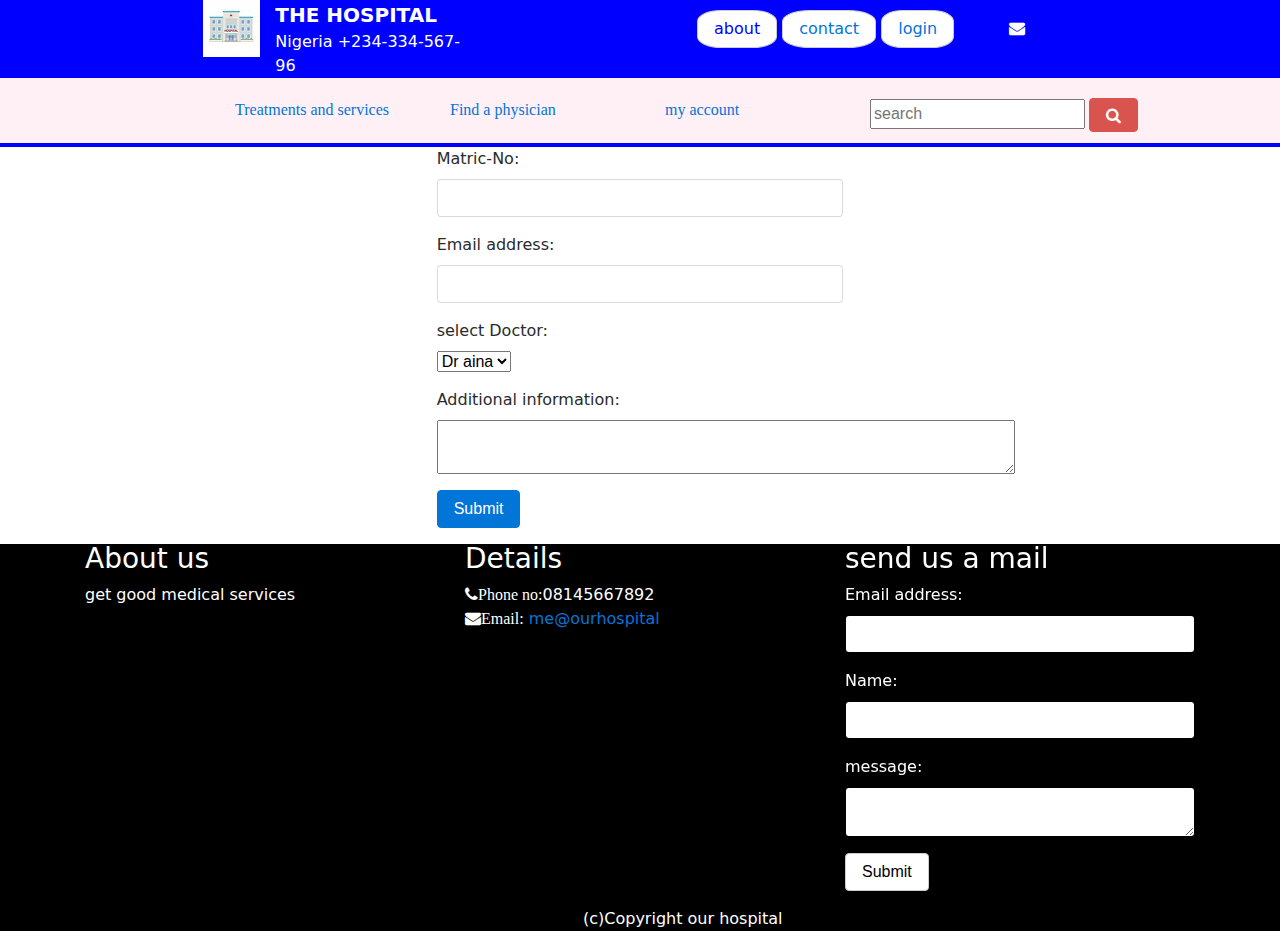
<file: appointment.html>
<html>
        <head>
                <link rel="stylesheet" href="boot/css/bootstrap-grid.css">
                <link rel="stylesheet" href="boot/css/bootstrap-reboot.css">
                <link rel="stylesheet" href="boot/css/bootstrap.css">
                <link rel="stylesheet" href="boot/css/main.css">
                <link rel="stylesheet" href="font-awesome-4.7.0/css/font-awesome.min.css">
            </head>
            <body>
                <!--the navbar-->
                  <div class="the-nav">
                    <div class="row">
                        <div class="col-md-2"></div>
                        <div class="col-md-0.5">
                            <a href="index.html"><img src="boot/img/hosp.jpg" alt=""></a>
                        </div>
                        <div class="col-md-2 ">
                          <span class="hos">THE HOSPITAL</span><br>
                          <span class="white">Nigeria +234-334-567-96</span>
                        </div>
                        <div class="col-md-2"></div>
                        <div class=" butons" >
                          <span class="btn btn-secondary white" style="border-radius: 30%; color:blue;">about</span>
                          <span class="btn btn-secondary white" style="border-radius: 30%; color:blue;"><a href="#contact">contact</a></span>
                          <span class="btn btn-secondary white" style="border-radius: 30%; color:blue;"><a href="login.html">login</a></span>
                          <i class="fa fa-envelope white"></i>
                        </div>   
                                  
                    </div>
                  </div>
                  <!--white navbar-->
                  <div class="row white-nav" style="border-bottom:4px solid blue ;">
                    <div class="col-md-2"></div>
                    <div class="col-md-2">           
                        <li class="dropdown">
                          <a href="javascript:void(0)" class="dropbtn">Treatments and services</a>
                          <div class="dropdown-content">
                            <a href="appointment.html">book appointment</a>
                          </div>               
                    </div>
                    <div class="col-md-2">
                      <li class="dropdown">
                        <a href="javascript:void(0)" class="dropbtn">Find a physician</a>
                        <div class="dropdown-content">
                          <a href="dental.html">dental</a>
                          <a href="optician.html">optician</a>
                          <a href="cardiac.html">cardiac</a>
                          <a href="surgery.html">surgery</a>
                          <a href="primary.html">primary-health</a>
                          <a href="gyneacology.html">surgery</a>
                        </div>
                    </div>
                    <div class="col-md-2"> 
                      <li class="dropdown">
                        <a href="javascript:void(0)" class="dropbtn">my account</a>
                        <div class="dropdown-content">
                          <a href="edit-record.html">Edit medical record</a>
                          <a href="med-history.html">medical history</a>
                        </div>
                    </div>
                    <div class="col-md-4"style="padding-top:10px;">
                      <input type="text" placeholder="search">
                      <span class="fa fa-search btn btn-danger"></span>
                    </div>
                    <div class="col-md-2"></div>
                  </div>
                            <!--form-->
                  <div class="row">
                    <div class="col-md-4"></div>
                    <div class="col-md-4">
                        <form role="form">
                            <div class="form-group">
                                <label>Matric-No:</label>
                                <input type="text" class="form-control" >
                                </div>
                            <div class="form-group">
                              <label for="email">Email address:</label>
                              <input type="email" class="form-control" id="email">
                            </div>
                            <div class="form-group">
                                <label for="">select Doctor:</label><br>
                                <select name="" id="">
                                    <option value="">Dr aina</option>
                                    <option value="">Dr aina</option>
                                    <option value="">Dr aina</option>
                                    <option value="">Dr aina</option>
                                    <option value="">Dr aina</option>
                                </select>
                            </div>
                            <div class="form-group">
                                <label >Additional information:</label>
                                <textarea name="" id="" cols="60" rows="2"></textarea>
                            </div>
                            <button type="submit" class="btn btn-primary">Submit</button>
                          </form>
                    </div>
                  </div>
                  <!--footer-->
            <div class="white">
                    <div class="base">
                      <div class="container bottom-border padding-vert-30">
                          <div class="row">
                              <div class="col-md-4" >
                                  <h3 class="class margin-bottom-10">About us</h3>
                                  <p>get good medical services</p>
                              </div>
                              
                              <div class="col-md-4 margin-bottom-20">
                                  <h3 class="margin-bottom-10">Details</h3>
                                  <p>
                                      <span class="fa fa-phone">Phone no:</span>08145667892
                                      <br>
                                      <span class="fa fa-envelope">Email:</span>
                                      <a href="#">me@ourhospital</a>
                                      <br>
                                      
                                  </p>
                              </div>
                          
                              <div class="col-md-4 margin-bottom-20">
                                  <h3 class="margin-bottom-10">send us a mail</h3>
                                   <form role="form">
        <div class="form-group">
          <label for="email">Email address:</label>
          <input type="email" class="form-control" id="email">
        </div>
        <div class="form-group">
          <label for="pwd">Name:</label>
          <input type="text" class="form-control" >
        </div>
        <div class="form-group">
        <label>message:</label>
          <textarea type="textarea" class="form-control" style="background-color: white; height:50px;" >
              
          </textarea>
        </div>
        <button type="submit" class="btn btn-secondary" style="color: black;">Submit</button>
      </form>
      </div>
      <span style="padding-left: 45%;" >
          (c)Copyright our hospital
      </span>
                  </div>
              <script src="boot/js/bootstrap.js"></script>
          </body>
</html>
</file>
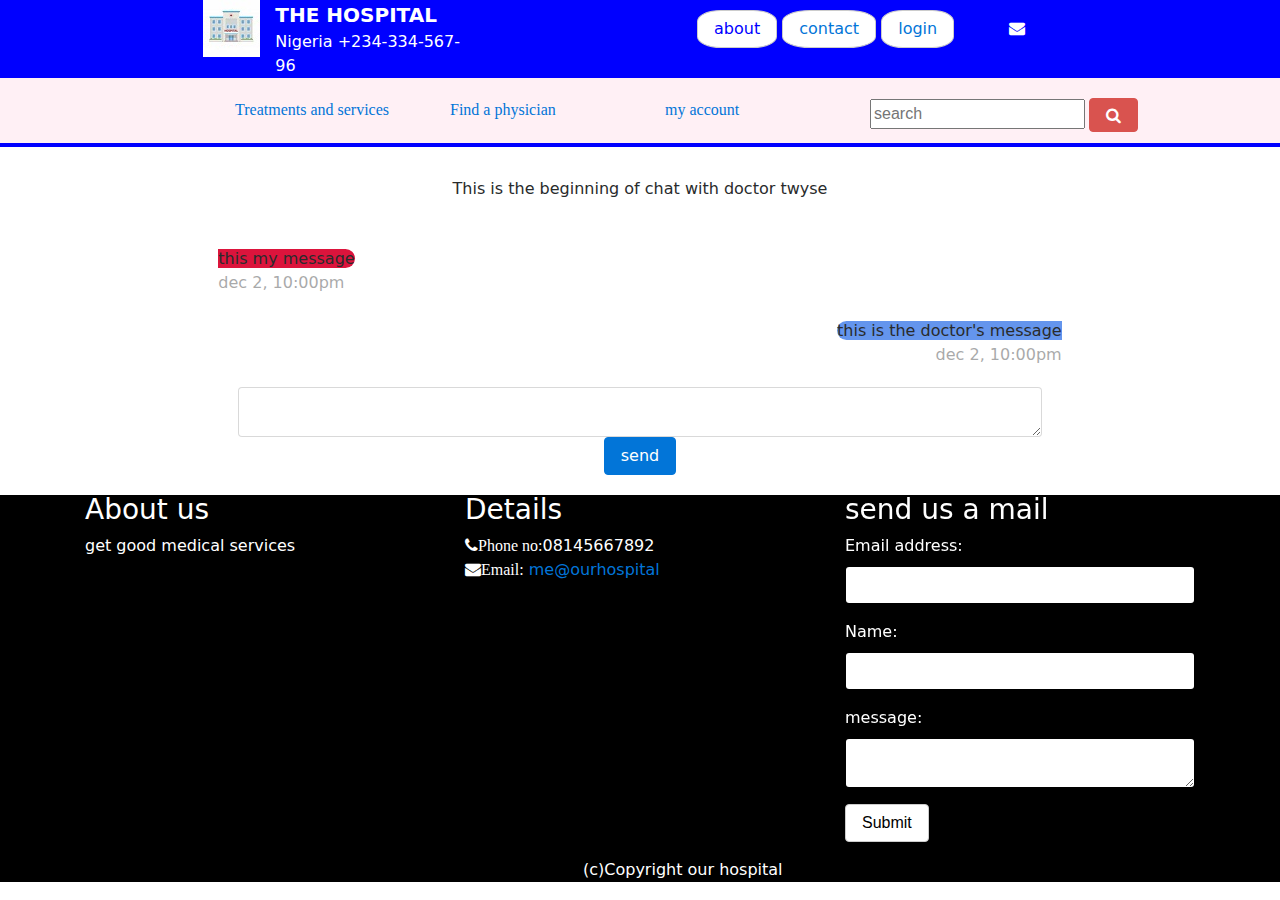
<file: chat.html>
<html>
    <head>
        <link rel="stylesheet" href="boot/css/bootstrap-grid.css">
        <link rel="stylesheet" href="boot/css/bootstrap-reboot.css">
        <link rel="stylesheet" href="boot/css/bootstrap.css">
        <link rel="stylesheet" href="boot/css/main.css">
        <link rel="stylesheet" href="font-awesome-4.7.0/css/font-awesome.min.css">
    </head>
    <body>
        <!--the navbar-->
          <div class="the-nav">
            <div class="row">
                <div class="col-md-2"></div>
                <div class="col-md-0.5">
                    <a href="index.html"><img src="boot/img/hosp.jpg" alt=""></a>
                </div>
                <div class="col-md-2 ">
                  <span class="hos">THE HOSPITAL</span><br>
                  <span class="white">Nigeria +234-334-567-96</span>
                </div>
                <div class="col-md-2"></div>
                <div class=" butons" >
                  <span class="btn btn-secondary white" style="border-radius: 30%; color:blue;">about</span>
                  <span class="btn btn-secondary white" style="border-radius: 30%; color:blue;"><a href="#contact">contact</a></span>
                  <span class="btn btn-secondary white" style="border-radius: 30%; color:blue;"><a href="login.html">login</a></span>
                  <i class="fa fa-envelope white"></i>
                </div>   
                          
            </div>
          </div>
          <!--white navbar-->
          <div class="row white-nav" style="border-bottom:4px solid blue ;">
            <div class="col-md-2"></div>
            <div class="col-md-2">           
                <li class="dropdown">
                  <a href="javascript:void(0)" class="dropbtn">Treatments and services</a>
                  <div class="dropdown-content">
                    <a href="appointment.html">book appointment</a>
                  </div>               
            </div>
            <div class="col-md-2">
              <li class="dropdown">
                <a href="javascript:void(0)" class="dropbtn">Find a physician</a>
                <div class="dropdown-content">
                  <a href="dental.html">dental</a>
                  <a href="optician.html">optician</a>
                  <a href="cardiac.html">cardiac</a>
                  <a href="surgery.html">surgery</a>
                  <a href="primary.html">primary-health</a>
                  <a href="gyneacology.html">surgery</a>
                </div>
            </div>
            <div class="col-md-2"> 
              <li class="dropdown">
                <a href="javascript:void(0)" class="dropbtn">my account</a>
                <div class="dropdown-content">
                  <a href="edit-record.html">Edit medical record</a>
                  <a href="med-history.html">medical history</a>
                </div>
            </div>
            <div class="col-md-4"style="padding-top:10px;">
              <input type="text" placeholder="search">
              <span class="fa fa-search btn btn-danger"></span>
            </div>
            <div class="col-md-2"></div>
          </div>
                  <!--chat box-->
                  <div class="row">
                    <div class="col-md-2"></div>
                    <div class="col-md-8 ">
                        <p class="chat">This is the beginning of chat with doctor twyse</p>
                        <div>
                            <span class="my-message">this my message</span><br>
                            <span style="opacity:0.4;">dec 2, 10:00pm</span>
                        </div> <br>
                        <div style="text-align: right;">
                            <span class="doctor-message">this is the doctor's message</span><br>
                            <span style="opacity:0.4;">dec 2, 10:00pm</span>
                        </div>
                        <center style="display:inline;">
                            <div class="text-area">
                                    <textarea type="textarea" class="form-control" style="background-color: white; height:50px;" ></textarea>
                                <span class="btn btn-primary">send</span>
                            </div>
                        </center>
                    </div>
                    
                  </div>
                  <!--footer-->
            <div class="white">
                    <div class="base">
                      <div class="container bottom-border padding-vert-30">
                          <div class="row">
                              <div class="col-md-4" >
                                  <h3 class="class margin-bottom-10">About us</h3>
                                  <p>get good medical services</p>
                              </div>
                              
                              <div class="col-md-4 margin-bottom-20">
                                  <h3 class="margin-bottom-10">Details</h3>
                                  <p>
                                      <span class="fa fa-phone">Phone no:</span>08145667892
                                      <br>
                                      <span class="fa fa-envelope">Email:</span>
                                      <a href="#">me@ourhospital</a>
                                      <br>  
                                  </p>
                              </div>
                          
                              <div class="col-md-4 margin-bottom-20">
                                  <h3 class="margin-bottom-10">send us a mail</h3>
                                   <form role="form">
        <div class="form-group">
          <label for="email">Email address:</label>
          <input type="email" class="form-control" id="email">
        </div>
        <div class="form-group">
          <label for="pwd">Name:</label>
          <input type="text" class="form-control" >
        </div>
        <div class="form-group">
        <label>message:</label>
          <textarea type="textarea" class="form-control" style="background-color: white; height:50px;" >
              
          </textarea>
        </div>
        <button type="submit" class="btn btn-secondary" style="color: black;">Submit</button>
      </form>
      </div>
      <span style="padding-left: 45%;" >
          (c)Copyright our hospital
      </span>
                  </div>
              <script src="boot/js/bootstrap.js"></script>
          </body>
</html>
</file>
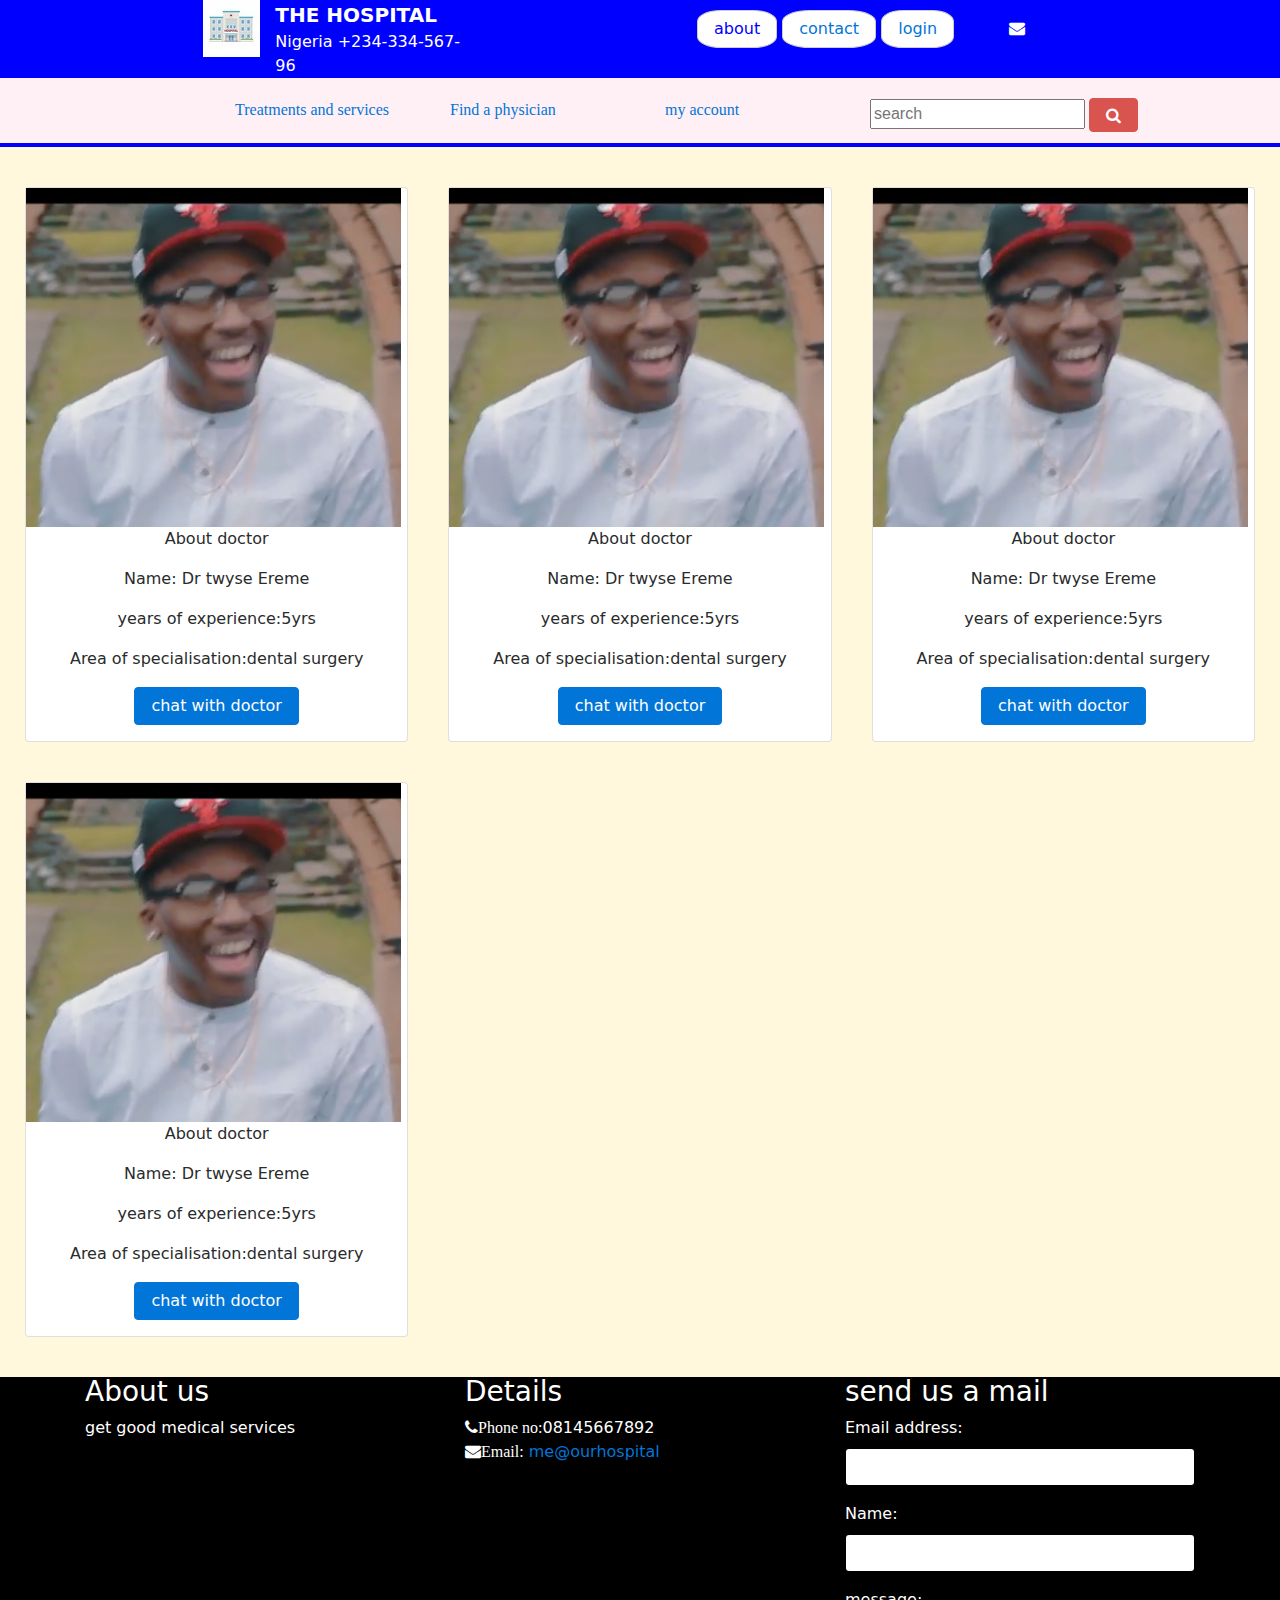
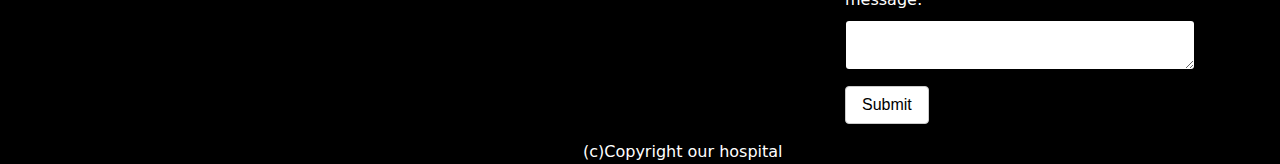
<file: dental.html>
<html>
        <head>
                <link rel="stylesheet" href="boot/css/bootstrap-grid.css">
                <link rel="stylesheet" href="boot/css/bootstrap-reboot.css">
                <link rel="stylesheet" href="boot/css/bootstrap.css">
                <link rel="stylesheet" href="boot/css/main.css">
                <link rel="stylesheet" href="font-awesome-4.7.0/css/font-awesome.min.css">
            </head>
            <body>
                <!--the navbar-->
                  <div class="the-nav">
                    <div class="row">
                        <div class="col-md-2"></div>
                        <div class="col-md-0.5">
                            <a href="index.html"><img src="boot/img/hosp.jpg" alt=""></a>
                        </div>
                        <div class="col-md-2 ">
                          <span class="hos">THE HOSPITAL</span><br>
                          <span class="white">Nigeria +234-334-567-96</span>
                        </div>
                        <div class="col-md-2"></div>
                        <div class=" butons" >
                          <span class="btn btn-secondary white" style="border-radius: 30%; color:blue;">about</span>
                          <span class="btn btn-secondary white" style="border-radius: 30%; color:blue;"><a href="#contact">contact</a></span>
                          <span class="btn btn-secondary white" style="border-radius: 30%; color:blue;"><a href="login.html">login</a></span>
                          <i class="fa fa-envelope white"></i>
                        </div>   
                                  
                    </div>
                  </div>
                  <!--white navbar-->
                  <div class="row white-nav" style="border-bottom:4px solid blue ;">
                    <div class="col-md-2"></div>
                    <div class="col-md-2">           
                        <li class="dropdown">
                          <a href="javascript:void(0)" class="dropbtn">Treatments and services</a>
                          <div class="dropdown-content">
                            <a href="appointment.html">book appointment</a>
                          </div>               
                    </div>
                    <div class="col-md-2">
                      <li class="dropdown">
                        <a href="javascript:void(0)" class="dropbtn">Find a physician</a>
                        <div class="dropdown-content">
                          <a href="dental.html">dental</a>
                          <a href="optician.html">optician</a>
                          <a href="cardiac.html">cardiac</a>
                          <a href="surgery.html">surgery</a>
                          <a href="primary.html">primary-health</a>
                          <a href="gyneacology.html">surgery</a>
                        </div>
                    </div>
                    <div class="col-md-2"> 
                      <li class="dropdown">
                        <a href="javascript:void(0)" class="dropbtn">my account</a>
                        <div class="dropdown-content">
                          <a href="edit-record.html">Edit medical record</a>
                          <a href="#">medical history</a>
                        </div>
                    </div>
                    <div class="col-md-4"style="padding-top:10px;">
                      <input type="text" placeholder="search">
                      <span class="fa fa-search btn btn-danger"></span>
                    </div>
                    <div class="col-md-2"></div>
                  </div>      <!--doctors and their contacts-->
          <div class="row dental">
            <div class="col-md-4 dent-card">
                <div class="card">
                    <div class="card-body">
                        <img src="boot/img/twyse.PNG" alt="" class="dent-img">
                        <center>
                            <p>About doctor</p>
                            <p>Name: Dr twyse Ereme</p>
                            <p>years of experience:5yrs</p>
                            <p>Area of specialisation:dental surgery</p>
                            <p><a href="chat.html"><span class="btn btn-primary">chat with doctor</span></a> </p>
                        </center>
                    </div>
                </div>
            </div>
            <div class="col-md-4 dent-card">
                    <div class="card">
                        <div class="card-body">
                            <img src="boot/img/twyse.PNG" alt="" class="dent-img">
                            <center>
                                <p>About doctor</p>
                                <p>Name: Dr twyse Ereme</p>
                                <p>years of experience:5yrs</p>
                                <p>Area of specialisation:dental surgery</p>
                                <p><a href="chat.html"><span class="btn btn-primary">chat with doctor</span></a> </p>
                            </center>
                        </div>
                    </div>
            </div>
                <div class="col-md-4 dent-card">
                        <div class="card">
                            <div class="card-body">
                                <img src="boot/img/twyse.PNG" alt="" class="dent-img">
                                <center>
                                    <p>About doctor</p>
                                    <p>Name: Dr twyse Ereme</p>
                                    <p>years of experience:5yrs</p>
                                    <p>Area of specialisation:dental surgery</p>
                                    <p><a href="chat.html"><span class="btn btn-primary">chat with doctor</span></a> </p>
                                </center>
                            </div>
                        </div>
                </div>
                <div class="col-md-4 dent-card">
                        <div class="card">
                            <div class="card-body">
                                <img src="boot/img/twyse.PNG" alt="" class="dent-img">
                                <center>
                                    <p>About doctor</p>
                                    <p>Name: Dr twyse Ereme</p>
                                    <p>years of experience:5yrs</p>
                                    <p>Area of specialisation:dental surgery</p>
                                    <p><a href="chat.html"><span class="btn btn-primary">chat with doctor</span></a> </p>
                                </center>
                            </div>
                        </div>
                </div>
                
                
          </div>

          <!--footer-->
          <div class="white">
            <div class="base">
              <div class="container bottom-border padding-vert-30">
                  <div class="row">
                      <div class="col-md-4" >
                          <h3 class="class margin-bottom-10">About us</h3>
                          <p>get good medical services</p>
                      </div>
                      
                      <div class="col-md-4 margin-bottom-20">
                          <h3 class="margin-bottom-10">Details</h3>
                          <p>
                              <span class="fa fa-phone">Phone no:</span>08145667892
                              <br>
                              <span class="fa fa-envelope">Email:</span>
                              <a href="#">me@ourhospital</a>
                              <br>
                              
                          </p>
                      </div>
                  
                      <div class="col-md-4 margin-bottom-20">
                        <h3 class="margin-bottom-10">send us a mail</h3>
                        <form role="form">
                         <div class="form-group">
                             <label for="email">Email address:</label>
                             <input type="email" class="form-control" id="email">
                         </div>
                         <div class="form-group">
                             <label for="pwd">Name:</label>
                             <input type="text" class="form-control" >
                         </div>
                         <div class="form-group">
                             <label>message:</label>
                             <textarea type="textarea" class="form-control" style="background-color: white; height:50px;" ></textarea>
                         </div>
                         <button type="submit" class="btn btn-secondary" style="color: black;">Submit</button>
                        </form>
                      </div>
<span style="padding-left: 45%;" >
  (c)Copyright our hospital
</span>
          </div>
      <script src="boot/js/bootstrap.js"></script>
  </body>
</html>
</file>
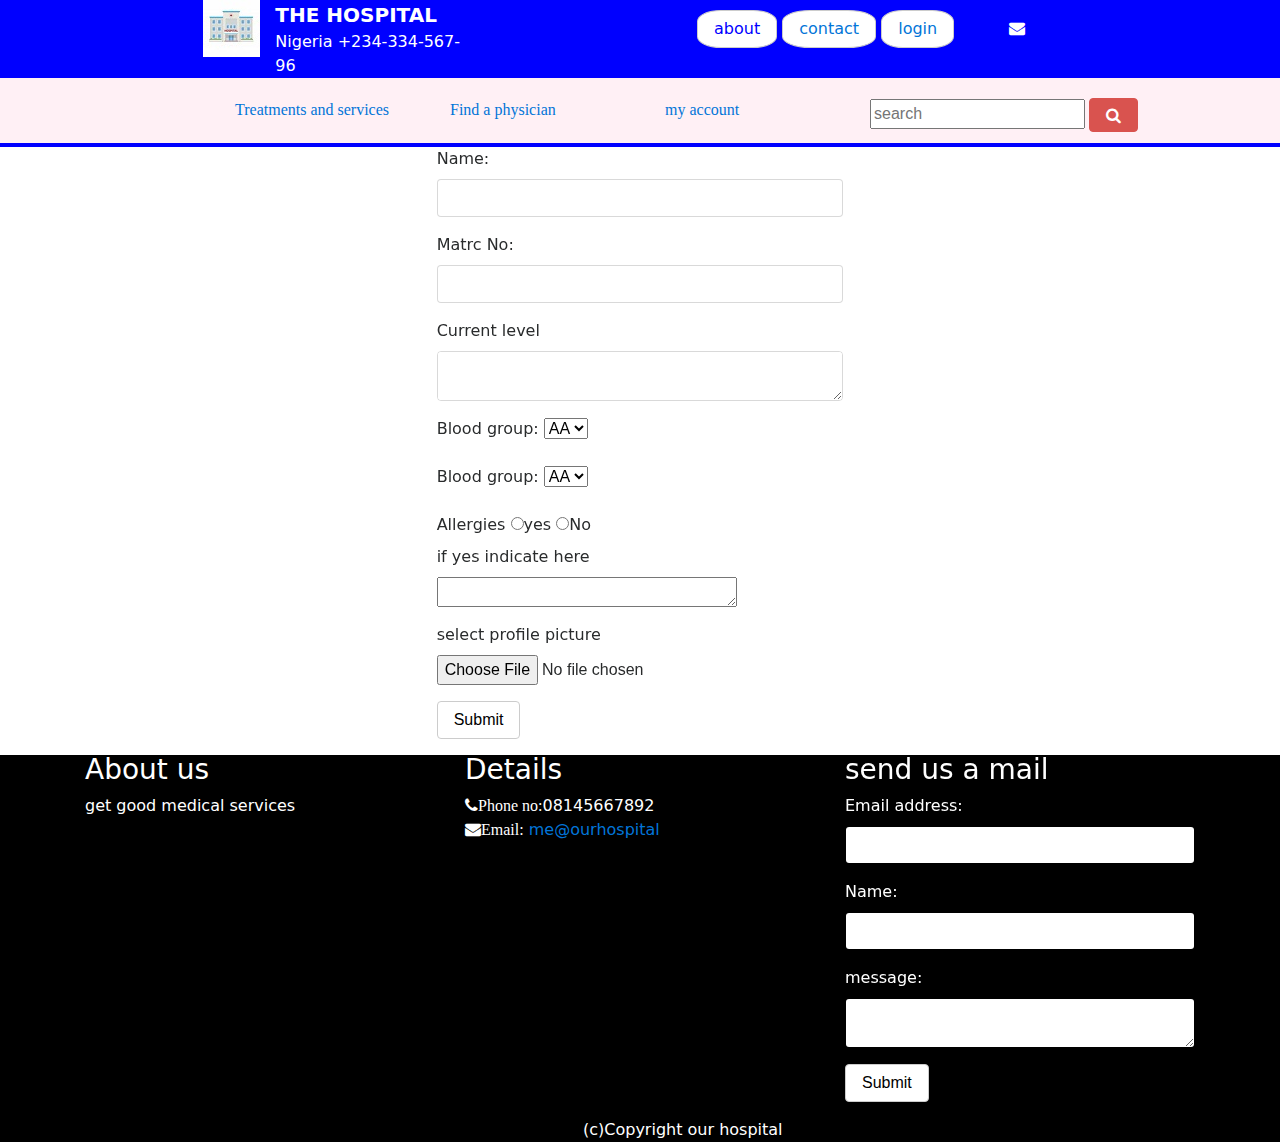
<file: edit-record.html>
<html>
    <head>
        <link rel="stylesheet" href="boot/css/bootstrap-grid.css">
        <link rel="stylesheet" href="boot/css/bootstrap-reboot.css">
        <link rel="stylesheet" href="boot/css/bootstrap.css">
        <link rel="stylesheet" href="boot/css/main.css">
        <link rel="stylesheet" href="font-awesome-4.7.0/css/font-awesome.min.css">
    </head>
    <body>
        <!--the navbar-->
          <div class="the-nav">
            <div class="row">
                <div class="col-md-2"></div>
                <div class="col-md-0.5">
                    <a href="index.html"><img src="boot/img/hosp.jpg" alt=""></a>
                </div>
                <div class="col-md-2 ">
                  <span class="hos">THE HOSPITAL</span><br>
                  <span class="white">Nigeria +234-334-567-96</span>
                </div>
                <div class="col-md-2"></div>
                <div class=" butons" >
                  <span class="btn btn-secondary white" style="border-radius: 30%; color:blue;">about</span>
                  <span class="btn btn-secondary white" style="border-radius: 30%; color:blue;"><a href="#contact">contact</a></span>
                  <span class="btn btn-secondary white" style="border-radius: 30%; color:blue;"><a href="login.html">login</a></span>
                  <i class="fa fa-envelope white"></i>
                </div>   
                          
            </div>
          </div>
          <!--white navbar-->
          <div class="row white-nav" style="border-bottom:4px solid blue ;">
            <div class="col-md-2"></div>
            <div class="col-md-2">           
                <li class="dropdown">
                  <a href="javascript:void(0)" class="dropbtn">Treatments and services</a>
                  <div class="dropdown-content">
                    <a href="appointment.html">book appointment</a>
                  </div>               
            </div>
            <div class="col-md-2">
              <li class="dropdown">
                <a href="javascript:void(0)" class="dropbtn">Find a physician</a>
                <div class="dropdown-content">
                  <a href="dental.html">dental</a>
                  <a href="optician.html">optician</a>
                  <a href="cardiac.html">cardiac</a>
                  <a href="surgery.html">surgery</a>
                  <a href="primary.html">primary-health</a>
                  <a href="gyneacology.html">surgery</a>
                </div>
            </div>
            <div class="col-md-2"> 
              <li class="dropdown">
                <a href="javascript:void(0)" class="dropbtn">my account</a>
                <div class="dropdown-content">
                  <a href="edit-record.html">Edit medical record</a>
                  <a href="med-history.html">medical history</a>
                </div>
            </div>
            <div class="col-md-4"style="padding-top:10px;">
              <input type="text" placeholder="search">
              <span class="fa fa-search btn btn-danger"></span>
            </div>
            <div class="col-md-2"></div>
          </div>
                  <!--edit medical record form-->
                  <div class="row">
                    <div class="col-md-4"></div>
                    <div class="col-md-4">
                        <div>
                            <form action="">
                                <div class="form-group">
                                    <label for="email">Name:</label>
                                    <input type="email" class="form-control" id="email">
                                  </div>
                                  <div class="form-group">
                                    <label for="pwd">Matrc No:</label>
                                    <input type="text" class="form-control" >
                                  </div>
                                  <div class="form-group">
                                  <label>Current level</label>
                                    <textarea type="textarea" class="form-control" style="background-color: white; height:50px;" >
                                        
                                    </textarea>
                                  </div>
                                  <div class="form-group">
                                      <label for="">Blood group:</label>
                                      <select name="" id="">
                                        <option value="">AA</option>
                                        <option value="">AA</option>
                                        <option value="">AA</option>
                                        <option value="">AA</option>
                                      </select>
                                    </div>
                                  <div class="form-group">
                                    <label for="">Blood group:</label>
                                    <select name="" id="">
                                      <option value="">AA</option>
                                      <option value="">AA</option>
                                      <option value="">AA</option>
                                      <option value="">AA</option>
                                    </select>
                                  </div>
                                  <div class="form-group">
                                    <label for="">Allergies</label>
                                    <input type="radio" name="allergy" >yes 
                                    <input type="radio" name="allergy">No <br> 
                                    <label for="">if yes indicate here</label>
                                    <textarea name="" id="" cols="30" rows="1"></textarea>
                                  </div>
                                  <div class="form-group">
                                      <label for="">select profile picture</label>
                                      <input type="file">
                                    </div>
                                  <button type="submit" class="btn btn-secondary" style="color: black;">Submit</button>
                                </form>
                                </div>
                            </form>
                        </div>
                    </div>
                  </div>
                  <!--footer-->
            <div class="white">
                    <div class="base">
                      <div class="container bottom-border padding-vert-30">
                          <div class="row">
                              <div class="col-md-4" >
                                  <h3 class="class margin-bottom-10">About us</h3>
                                  <p>get good medical services</p>
                              </div>
                              
                              <div class="col-md-4 margin-bottom-20">
                                  <h3 class="margin-bottom-10">Details</h3>
                                  <p>
                                      <span class="fa fa-phone">Phone no:</span>08145667892
                                      <br>
                                      <span class="fa fa-envelope">Email:</span>
                                      <a href="#">me@ourhospital</a>
                                      <br>
                                      
                                  </p>
                              </div>
                          
                                <div class="col-md-4 margin-bottom-20">
                                  <h3 class="margin-bottom-10">send us a mail</h3>
                                   <form role="form">
        <div class="form-group">
          <label for="email">Email address:</label>
          <input type="email" class="form-control" id="email">
        </div>
        <div class="form-group">
          <label for="pwd">Name:</label>
          <input type="text" class="form-control" >
        </div>
        <div class="form-group">
        <label>message:</label>
          <textarea type="textarea" class="form-control" style="background-color: white; height:50px;" >
              
          </textarea>
        </div>
        <button type="submit" class="btn btn-secondary" style="color: black;">Submit</button>
      </form>
      </div>
      <span style="padding-left: 45%;" >
          (c)Copyright our hospital
      </span>
                  </div>
              <script src="boot/js/bootstrap.js"></script>
          </body>
</html>
</file>
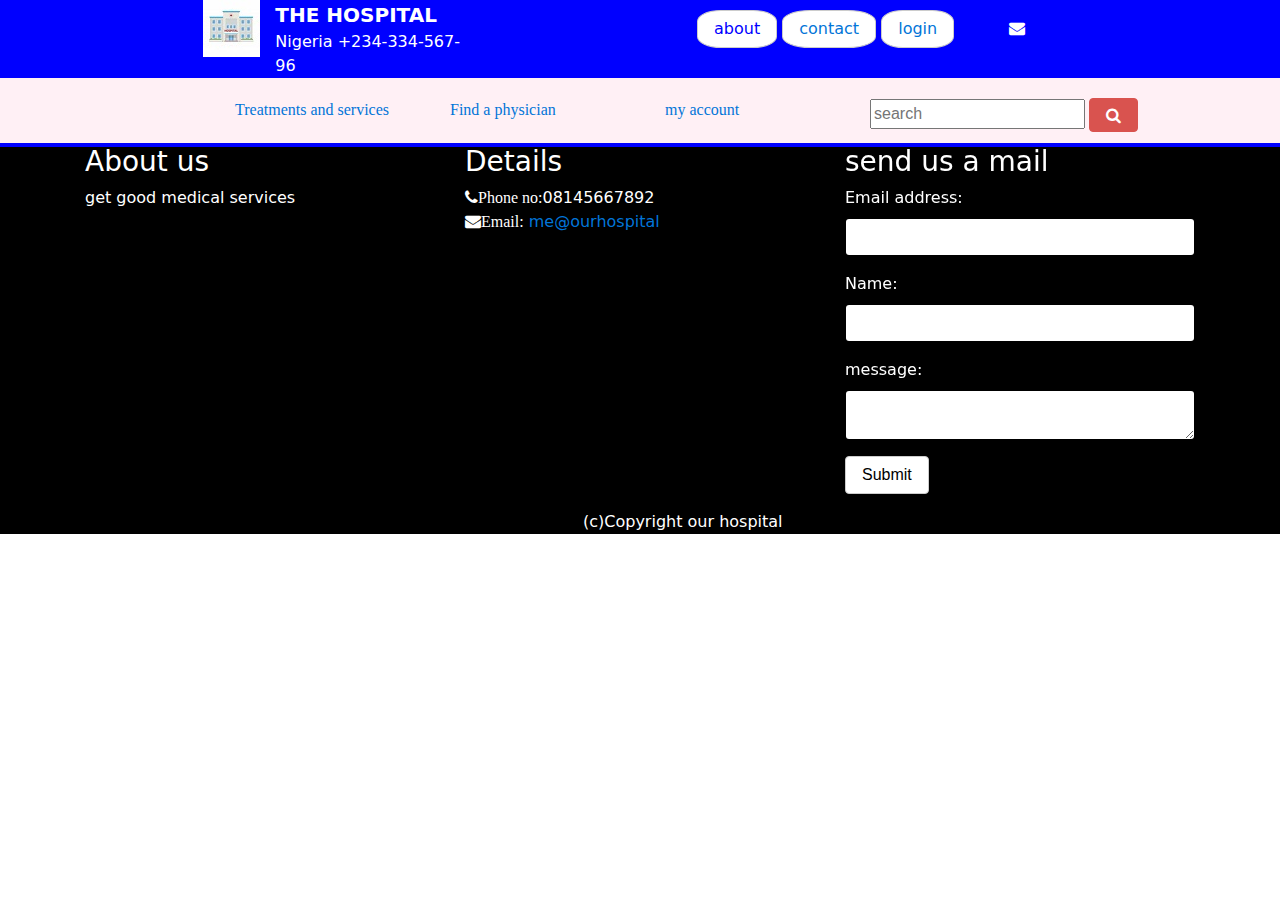
<file: empty.html>
<html>
        <head>
                <link rel="stylesheet" href="boot/css/bootstrap-grid.css">
                <link rel="stylesheet" href="boot/css/bootstrap-reboot.css">
                <link rel="stylesheet" href="boot/css/bootstrap.css">
                <link rel="stylesheet" href="boot/css/main.css">
                <link rel="stylesheet" href="font-awesome-4.7.0/css/font-awesome.min.css">
            </head>
            <body>
                <!--the navbar-->
                  <div class="the-nav">
                    <div class="row">
                        <div class="col-md-2"></div>
                        <div class="col-md-0.5">
                            <a href="index.html"><img src="boot/img/hosp.jpg" alt=""></a>
                        </div>
                        <div class="col-md-2 ">
                          <span class="hos">THE HOSPITAL</span><br>
                          <span class="white">Nigeria +234-334-567-96</span>
                        </div>
                        <div class="col-md-2"></div>
                        <div class=" butons" >
                          <span class="btn btn-secondary white" style="border-radius: 30%; color:blue;">about</span>
                          <span class="btn btn-secondary white" style="border-radius: 30%; color:blue;"><a href="#contact">contact</a></span>
                          <span class="btn btn-secondary white" style="border-radius: 30%; color:blue;"><a href="login.html">login</a></span>
                          <i class="fa fa-envelope white"></i>
                        </div>   
                                  
                    </div>
                  </div>
                  <!--white navbar-->
                  <div class="row white-nav" style="border-bottom:4px solid blue ;">
                    <div class="col-md-2"></div>
                    <div class="col-md-2">           
                        <li class="dropdown">
                          <a href="javascript:void(0)" class="dropbtn">Treatments and services</a>
                          <div class="dropdown-content">
                            <a href="appointment.html">book appointment</a>
                          </div>               
                    </div>
                    <div class="col-md-2">
                      <li class="dropdown">
                        <a href="javascript:void(0)" class="dropbtn">Find a physician</a>
                        <div class="dropdown-content">
                          <a href="dental.html">dental</a>
                          <a href="optician.html">optician</a>
                          <a href="cardiac.html">cardiac</a>
                          <a href="surgery.html">surgery</a>
                          <a href="primary.html">primary-health</a>
                          <a href="gyneacology.html">surgery</a>
                        </div>
                    </div>
                    <div class="col-md-2"> 
                      <li class="dropdown">
                        <a href="javascript:void(0)" class="dropbtn">my account</a>
                        <div class="dropdown-content">
                          <a href="edit-record.html">Edit medical record</a>
                          <a href="#">medical history</a>
                        </div>
                    </div>
                    <div class="col-md-4"style="padding-top:10px;">
                      <input type="text" placeholder="search">
                      <span class="fa fa-search btn btn-danger"></span>
                    </div>
                    <div class="col-md-2"></div>
                  </div>
                  
                            <!--footer-->
            <div class="white">
                    <div class="base">
                      <div class="container bottom-border padding-vert-30">
                          <div class="row">
                              <div class="col-md-4" >
                                  <h3 class="class margin-bottom-10">About us</h3>
                                  <p>get good medical services</p>
                              </div>
                              
                              <div class="col-md-4 margin-bottom-20">
                                  <h3 class="margin-bottom-10">Details</h3>
                                  <p>
                                      <span class="fa fa-phone">Phone no:</span>08145667892
                                      <br>
                                      <span class="fa fa-envelope">Email:</span>
                                      <a href="#">me@ourhospital</a>
                                      <br>
                                      
                                  </p>
                              </div>
                          
                              <div class="col-md-4 margin-bottom-20">
                                  <h3 class="margin-bottom-10">send us a mail</h3>
                                   <form role="form">
        <div class="form-group">
          <label for="email">Email address:</label>
          <input type="email" class="form-control" id="email">
        </div>
        <div class="form-group">
          <label for="pwd">Name:</label>
          <input type="text" class="form-control" >
        </div>
        <div class="form-group">
        <label>message:</label>
          <textarea type="textarea" class="form-control" style="background-color: white; height:50px;" >
              
          </textarea>
        </div>
        <button type="submit" class="btn btn-secondary" style="color: black;">Submit</button>
      </form>
      </div>
      <span style="padding-left: 45%;" >
          (c)Copyright our hospital
      </span>
                  </div>
              <script src="boot/js/bootstrap.js"></script>
          </body>
</html>
</file>
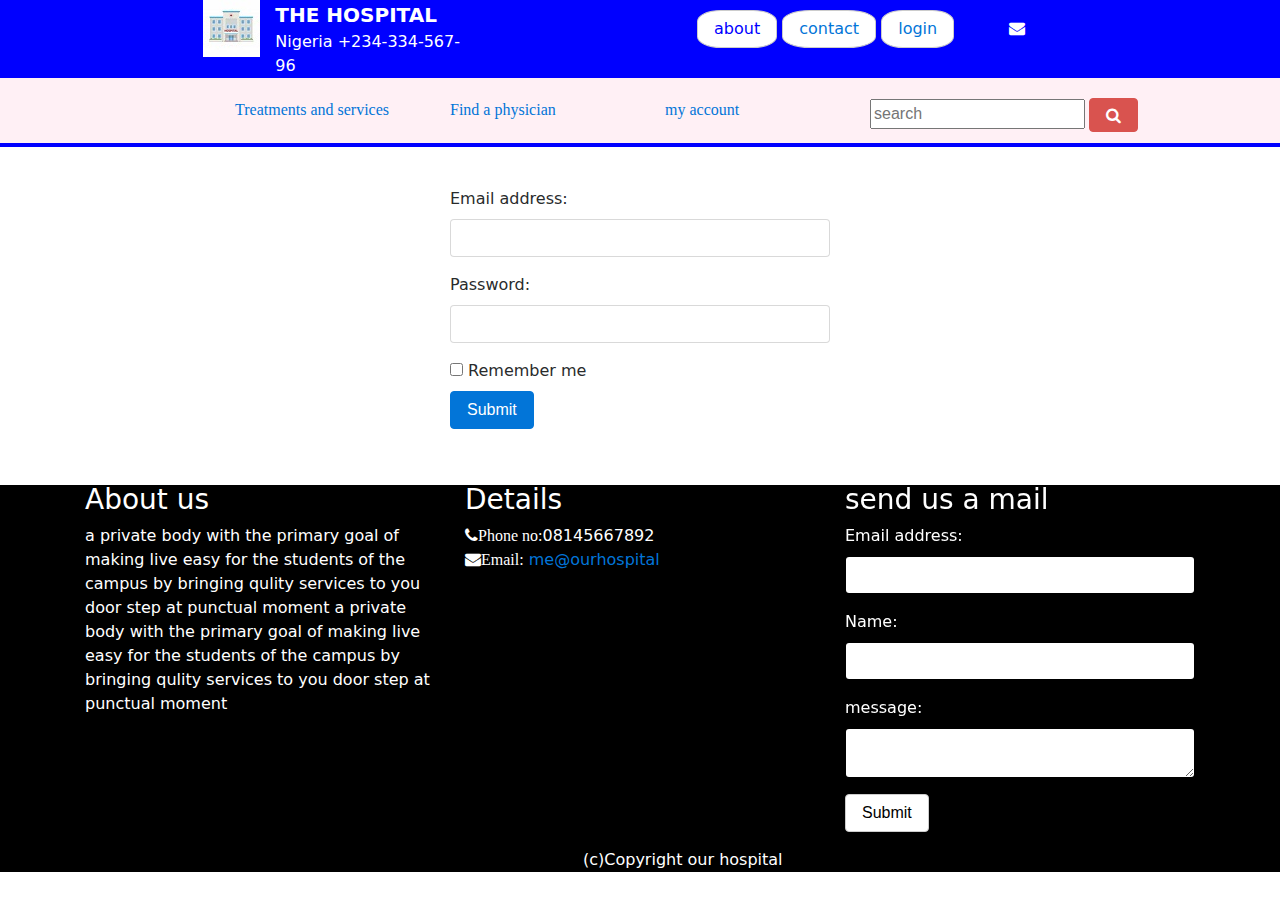
<file: login.html>
<html>
    <head>
        <link rel="stylesheet" href="boot/css/bootstrap-grid.css">
        <link rel="stylesheet" href="boot/css/bootstrap-reboot.css">
        <link rel="stylesheet" href="boot/css/bootstrap.css">
        <link rel="stylesheet" href="boot/css/main.css">
        <link rel="stylesheet" href="font-awesome-4.7.0/css/font-awesome.min.css">
    </head>
    <body>
        <!--the navbar-->
          <div class="the-nav">
            <div class="row">
                <div class="col-md-2"></div>
                <div class="col-md-0.5">
                    <a href="index.html"><img src="boot/img/hosp.jpg" alt=""></a>
                </div>
                <div class="col-md-2 ">
                  <span class="hos">THE HOSPITAL</span><br>
                  <span class="white">Nigeria +234-334-567-96</span>
                </div>
                <div class="col-md-2"></div>
                <div class=" butons" >
                  <span class="btn btn-secondary white" style="border-radius: 30%; color:blue;">about</span>
                  <span class="btn btn-secondary white" style="border-radius: 30%; color:blue;"><a href="#contact">contact</a></span>
                  <span class="btn btn-secondary white" style="border-radius: 30%; color:blue;"><a href="login.html">login</a></span>
                  <i class="fa fa-envelope white"></i>
                </div>   
                          
            </div>
          </div>
          <!--white navbar-->
          <div class="row white-nav" style="border-bottom:4px solid blue ;">
            <div class="col-md-2"></div>
            <div class="col-md-2">           
                <li class="dropdown">
                  <a href="javascript:void(0)" class="dropbtn">Treatments and services</a>
                  <div class="dropdown-content">
                    <a href="appointment.html">book appointment</a>
                  </div>               
            </div>
            <div class="col-md-2">
              <li class="dropdown">
                <a href="javascript:void(0)" class="dropbtn">Find a physician</a>
                <div class="dropdown-content">
                  <a href="dental.html">dental</a>
                  <a href="optician.html">optician</a>
                  <a href="cardiac.html">cardiac</a>
                  <a href="surgery.html">surgery</a>
                  <a href="primary.html">primary-health</a>
                  <a href="gyneacology.html">surgery</a>
                </div>
            </div>
            <div class="col-md-2"> 
              <li class="dropdown">
                <a href="javascript:void(0)" class="dropbtn">my account</a>
                <div class="dropdown-content">
                  <a href="edit-record.html">Edit medical record</a>
                  <a href="#">medical history</a>
                </div>
            </div>
            <div class="col-md-4"style="padding-top:10px;">
              <input type="text" placeholder="search">
              <span class="fa fa-search btn btn-danger"></span>
            </div>
            <div class="col-md-2"></div>
          </div>
                  <!--login form-->
                  <div class="row" style="padding:40px;">
                        <div class="col-md-4"></div>
                        <div class="col-md-4">
                                <form role="form">
                                        <div class="form-group">
                                          <label for="email">Email address:</label>
                                          <input type="email" class="form-control" id="email">
                                        </div>
                                        <div class="form-group">
                                          <label for="pwd">Password:</label>
                                          <input type="password" class="form-control" id="pwd">
                                        </div>
                                        <div class="checkbox">
                                          <label><input type="checkbox"> Remember me</label>
                                        </div>
                                        <button type="submit" class="btn btn-primary">Submit</button>
                                      </form>   
                        </div>
                  </div>
                  <!--footer-->
                  <div class="white">
                        <div class="base">
                          <div class="container bottom-border padding-vert-30">
                              <div class="row">
                                  <div class="col-md-4" >
                                      <h3 class="class margin-bottom-10">About us</h3>
                                      <p>a private body with the primary goal of making live easy for the students of the campus by bringing qulity services to you door step at punctual moment a private body with the primary goal of making live easy for the students of the campus by bringing qulity services to you door step at punctual moment </p>
                                  </div>
                                  
                                  <div class="col-md-4 margin-bottom-20">
                                      <h3 class="margin-bottom-10">Details</h3>
                                      <p>
                                          <span class="fa fa-phone">Phone no:</span>08145667892
                                          <br>
                                          <span class="fa fa-envelope">Email:</span>
                                          <a href="#">me@ourhospital</a>
                                          <br>   
                                      </p>
                                  </div>
                              
                                  <div class="col-md-4 margin-bottom-20">
                                      <h3 class="margin-bottom-10">send us a mail</h3>
                                       <form role="form">
            <div class="form-group">
              <label for="email">Email address:</label>
              <input type="email" class="form-control" id="email">
            </div>
            <div class="form-group">
              <label for="pwd">Name:</label>
              <input type="text" class="form-control" >
            </div>
            <div class="form-group">
            <label>message:</label>
              <textarea type="textarea" class="form-control" style="background-color: white; height:50px;" >
                  
              </textarea>
            </div>
            <button type="submit" class="btn btn-secondary" style="color: black;">Submit</button>
          </form>
          </div>
          <span style="padding-left: 45%;" >
              (c)Copyright our hospital
          </span>
                      </div>
                  <script src="boot/js/bootstrap.js"></script>
              </body>
</html>
</file>
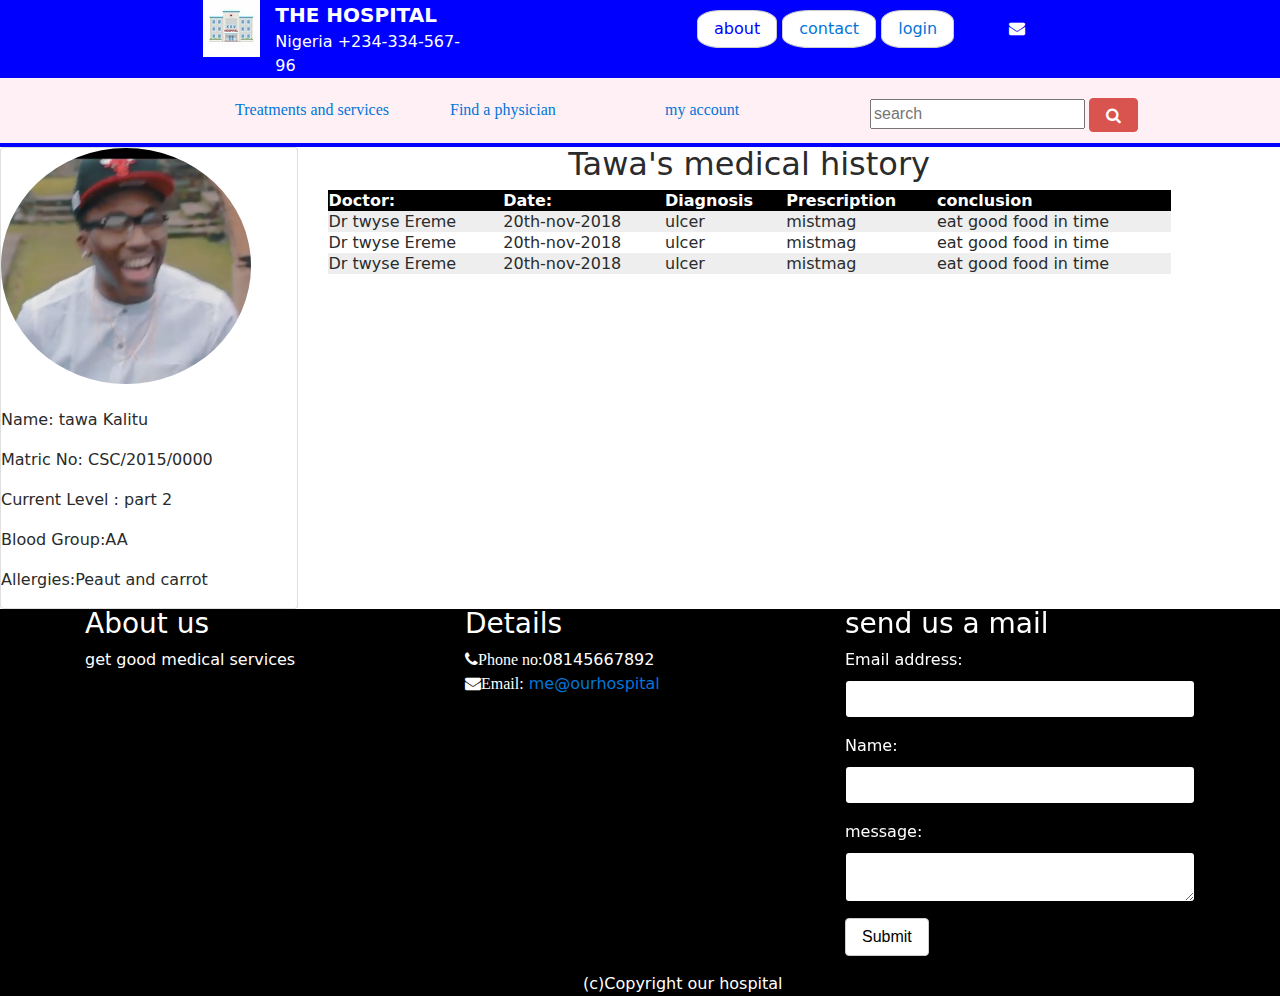
<file: med-history.html>
<html>
        <head>
                <link rel="stylesheet" href="boot/css/bootstrap-grid.css">
                <link rel="stylesheet" href="boot/css/bootstrap-reboot.css">
                <link rel="stylesheet" href="boot/css/bootstrap.css">
                <link rel="stylesheet" href="boot/css/main.css">
                <link rel="stylesheet" href="font-awesome-4.7.0/css/font-awesome.min.css">
            </head>
            <body>
                <!--the navbar-->
                  <div class="the-nav">
                    <div class="row">
                        <div class="col-md-2"></div>
                        <div class="col-md-0.5">
                            <a href="index.html"><img src="boot/img/hosp.jpg" alt=""></a>
                        </div>
                        <div class="col-md-2 ">
                          <span class="hos">THE HOSPITAL</span><br>
                          <span class="white">Nigeria +234-334-567-96</span>
                        </div>
                        <div class="col-md-2"></div>
                        <div class=" butons" >
                          <span class="btn btn-secondary white" style="border-radius: 30%; color:blue;">about</span>
                          <span class="btn btn-secondary white" style="border-radius: 30%; color:blue;"><a href="#contact">contact</a></span>
                          <span class="btn btn-secondary white" style="border-radius: 30%; color:blue;"><a href="login.html">login</a></span>
                          <i class="fa fa-envelope white"></i>
                        </div>   
                                  
                    </div>
                  </div>
                  <!--white navbar-->
                  <div class="row white-nav" style="border-bottom:4px solid blue ;">
                    <div class="col-md-2"></div>
                    <div class="col-md-2">           
                        <li class="dropdown">
                          <a href="javascript:void(0)" class="dropbtn">Treatments and services</a>
                          <div class="dropdown-content">
                            <a href="appointment.html">book appointment</a>
                          </div>               
                    </div>
                    <div class="col-md-2">
                      <li class="dropdown">
                        <a href="javascript:void(0)" class="dropbtn">Find a physician</a>
                        <div class="dropdown-content">
                          <a href="dental.html">dental</a>
                          <a href="optician.html">optician</a>
                          <a href="cardiac.html">cardiac</a>
                          <a href="surgery.html">surgery</a>
                          <a href="primary.html">primary-health</a>
                          <a href="gyneacology.html">surgery</a>
                        </div>
                    </div>
                    <div class="col-md-2"> 
                      <li class="dropdown">
                        <a href="javascript:void(0)" class="dropbtn">my account</a>
                        <div class="dropdown-content">
                          <a href="edit-record.html">Edit medical record</a>
                          <a href="med-history.html">medical history</a>
                        </div>
                    </div>
                    <div class="col-md-4"style="padding-top:10px;">
                      <input type="text" placeholder="search">
                      <span class="fa fa-search btn btn-danger"></span>
                    </div>
                    <div class="col-md-2"></div>
                  </div>
                  <!--the history-->
                  <div class="row">
                        <div class="col-md-0.5"></div>
                        <div class="col-md-3">
                          <div class="card">
                            <div class="card-body">
                              <img src="boot/img/twyse.PNG" style="border-radius:50%;" alt="Cinque Terre" width="250" height="236"><br><br>
                              <div style="font-size: 25 px;">
                                  <p>Name: tawa Kalitu</p>
                                  <p>Matric No: CSC/2015/0000</p>
                                  <p>Current Level : part 2</p>
                                  <p>Blood Group:AA</p>
                                  <p>Allergies:Peaut and carrot</p>
                              </div>
                            </div>
                          </div>
                        </div>
                        <div class="col-md-8">
                            <center><h2>Tawa's medical history</h2></center>
                            <table style="width:100%" id="t01">
                              <tr>
                                <th>Doctor:</th>
                                <th>Date:</th>
                                <th>Diagnosis</th>
                                <th>Prescription</th>
                                <th>conclusion</th>
                              </tr>
                              <tr>
                                <td>Dr twyse Ereme</td>
                                <td>20th-nov-2018</td>
                                <td>ulcer</td>
                                <td>mistmag</td>
                                <td>  eat good food in time</td>
                              </tr>
                              <tr>
                                <td>Dr twyse Ereme</td>
                                <td>20th-nov-2018</td>
                                <td>ulcer</td>
                                <td>mistmag</td>
                                <td>  eat good food in time</td>
                              </tr>
                              <tr>
                                <td>Dr twyse Ereme</td>
                                <td>20th-nov-2018</td>
                                <td>ulcer</td>
                                <td>mistmag</td>
                                <td>  eat good food in time</td>
                              </tr>
                            </table>  
                            <ul type="none">
                                <li></li>
                            </ul>
                        </div>
                      </div>
                            <!--footer-->
            <div class="white">
                    <div class="base">
                      <div class="container bottom-border padding-vert-30">
                          <div class="row">
                              <div class="col-md-4" >
                                  <h3 class="class margin-bottom-10">About us</h3>
                                  <p>get good medical services</p>
                              </div>
                              
                              <div class="col-md-4 margin-bottom-20">
                                  <h3 class="margin-bottom-10">Details</h3>
                                  <p>
                                      <span class="fa fa-phone">Phone no:</span>08145667892
                                      <br>
                                      <span class="fa fa-envelope">Email:</span>
                                      <a href="#">me@ourhospital</a>
                                      <br>
                                      
                                  </p>
                              </div>
                          
                              <div class="col-md-4 margin-bottom-20">
                                  <h3 class="margin-bottom-10">send us a mail</h3>
                                   <form role="form">
        <div class="form-group">
          <label for="email">Email address:</label>
          <input type="email" class="form-control" id="email">
        </div>
        <div class="form-group">
          <label for="pwd">Name:</label>
          <input type="text" class="form-control" >
        </div>
        <div class="form-group">
        <label>message:</label>
          <textarea type="textarea" class="form-control" style="background-color: white; height:50px;" >
              
          </textarea>
        </div>
        <button type="submit" class="btn btn-secondary" style="color: black;">Submit</button>
      </form>
      </div>
      <span style="padding-left: 45%;" >
          (c)Copyright our hospital
      </span>
                  </div>
              <script src="boot/js/bootstrap.js"></script>
          </body>
</html>
</file>
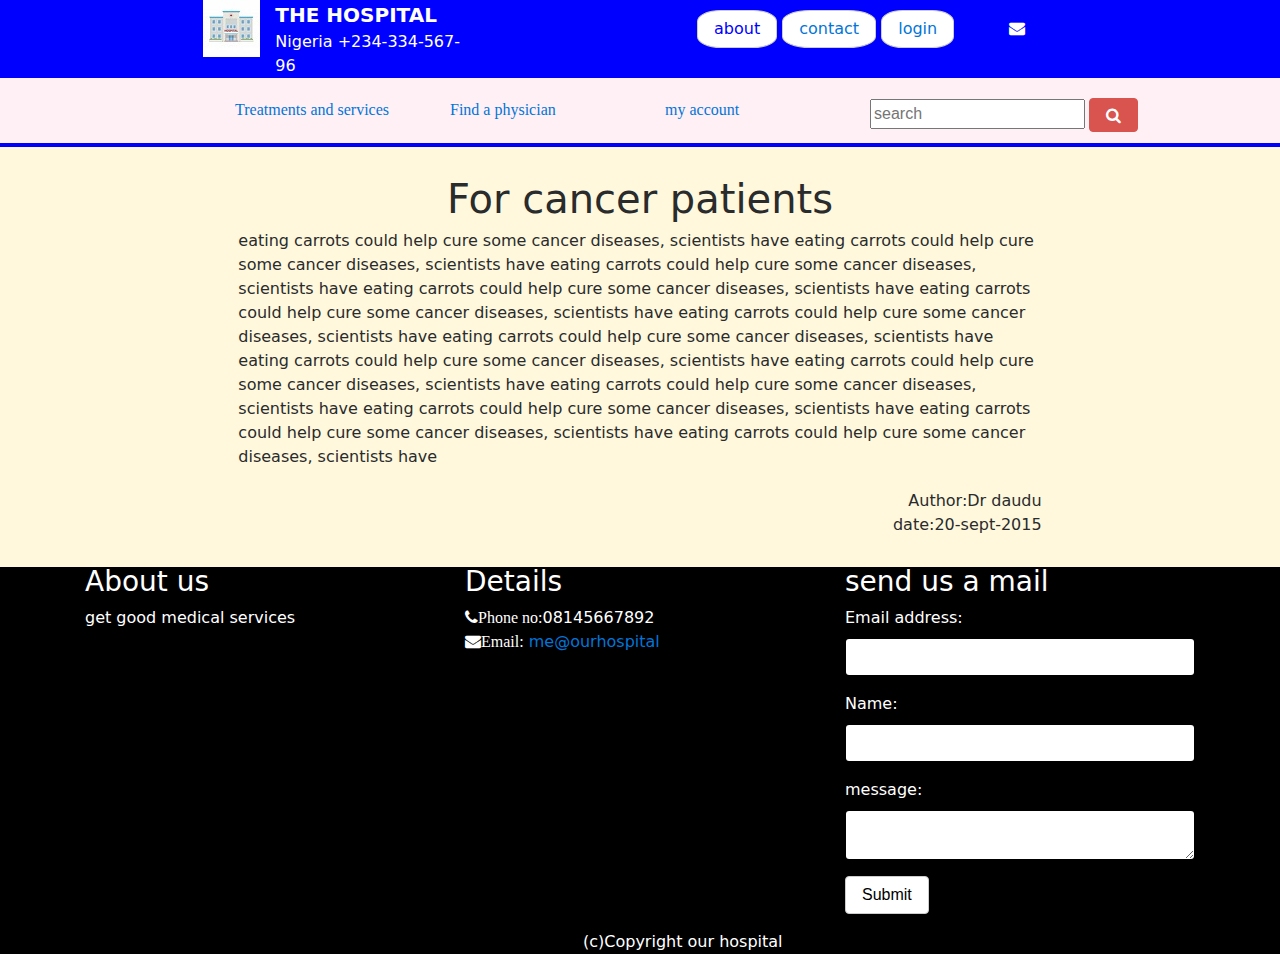
<file: read_more.html>
<html>
        <head>
                <link rel="stylesheet" href="boot/css/bootstrap-grid.css">
                <link rel="stylesheet" href="boot/css/bootstrap-reboot.css">
                <link rel="stylesheet" href="boot/css/bootstrap.css">
                <link rel="stylesheet" href="boot/css/main.css">
                <link rel="stylesheet" href="font-awesome-4.7.0/css/font-awesome.min.css">
            </head>
            <body>
                <!--the navbar-->
                  <div class="the-nav">
                    <div class="row">
                        <div class="col-md-2"></div>
                        <div class="col-md-0.5">
                            <a href="index.html"><img src="boot/img/hosp.jpg" alt=""></a>
                        </div>
                        <div class="col-md-2 ">
                          <span class="hos">THE HOSPITAL</span><br>
                          <span class="white">Nigeria +234-334-567-96</span>
                        </div>
                        <div class="col-md-2"></div>
                        <div class=" butons" >
                          <span class="btn btn-secondary white" style="border-radius: 30%; color:blue;">about</span>
                          <span class="btn btn-secondary white" style="border-radius: 30%; color:blue;"><a href="#contact">contact</a></span>
                          <span class="btn btn-secondary white" style="border-radius: 30%; color:blue;"><a href="login.html">login</a></span>
                          <i class="fa fa-envelope white"></i>
                        </div>   
                                  
                    </div>
                  </div>
                  <!--white navbar-->
                  <div class="row white-nav" style="border-bottom:4px solid blue ;">
                    <div class="col-md-2"></div>
                    <div class="col-md-2">           
                        <li class="dropdown">
                          <a href="javascript:void(0)" class="dropbtn">Treatments and services</a>
                          <div class="dropdown-content">
                            <a href="appointment.html">book appointment</a>
                          </div>               
                    </div>
                    <div class="col-md-2">
                      <li class="dropdown">
                        <a href="javascript:void(0)" class="dropbtn">Find a physician</a>
                        <div class="dropdown-content">
                          <a href="dental.html">dental</a>
                          <a href="optician.html">optician</a>
                          <a href="cardiac.html">cardiac</a>
                          <a href="surgery.html">surgery</a>
                          <a href="primary.html">primary-health</a>
                          <a href="gyneacology.html">surgery</a>
                        </div>
                    </div>
                    <div class="col-md-2"> 
                      <li class="dropdown">
                        <a href="javascript:void(0)" class="dropbtn">my account</a>
                        <div class="dropdown-content">
                          <a href="edit-record.html">Edit medical record</a>
                          <a href="#">medical history</a>
                        </div>
                    </div>
                    <div class="col-md-4"style="padding-top:10px;">
                      <input type="text" placeholder="search">
                      <span class="fa fa-search btn btn-danger"></span>
                    </div>
                    <div class="col-md-2"></div>
                  </div>
          <!--the read more-->
          <div class="read-more">
            <h1 class="topic">For cancer patients</h1>
            <div class="row">
                <div class="col-md-2"></div>
                <div class="col-md-8">
                  eating carrots could help cure some cancer diseases, scientists have
                  eating carrots could help cure some cancer diseases, scientists have
                  eating carrots could help cure some cancer diseases, scientists have
                  eating carrots could help cure some cancer diseases, scientists have
                  eating carrots could help cure some cancer diseases, scientists have
                  eating carrots could help cure some cancer diseases, scientists have
                  eating carrots could help cure some cancer diseases, scientists have
                  eating carrots could help cure some cancer diseases, scientists have
                  eating carrots could help cure some cancer diseases, scientists have
                  eating carrots could help cure some cancer diseases, scientists have
                  eating carrots could help cure some cancer diseases, scientists have
                  eating carrots could help cure some cancer diseases, scientists have
                  eating carrots could help cure some cancer diseases, scientists have
                    <div class="author">
                        <span>Author:Dr daudu</span> <br>
                        <span>date:20-sept-2015</span>
                    </div>
                </div>
            </div>
          </div>
          <!--footer-->
          <div class="white">
            <div class="base">
              <div class="container bottom-border padding-vert-30">
                  <div class="row">
                      <div class="col-md-4" >
                          <h3 class="class margin-bottom-10">About us</h3>
                          <p>get good medical services</p>
                      </div>
                      
                      <div class="col-md-4 margin-bottom-20">
                          <h3 class="margin-bottom-10">Details</h3>
                          <p>
                              <span class="fa fa-phone">Phone no:</span>08145667892
                              <br>
                              <span class="fa fa-envelope">Email:</span>
                              <a href="#">me@ourhospital</a>
                              <br>
                              
                          </p>
                      </div>
                  
                      <div class="col-md-4 margin-bottom-20">
                          <h3 class="margin-bottom-10">send us a mail</h3>
                           <form role="form">
                            <div class="form-group">
                                <label for="email">Email address:</label>
                                <input type="email" class="form-control" id="email">
                            </div>
                            <div class="form-group">
                                <label for="pwd">Name:</label>
                                <input type="text" class="form-control" >
                            </div>
                            <div class="form-group">
                                <label>message:</label>
                                <textarea type="textarea" class="form-control" style="background-color: white; height:50px;" ></textarea>
                            </div>
                            <button type="submit" class="btn btn-secondary" style="color: black;">Submit</button>
                           </form>
                        </div>
                        <span style="padding-left: 45%;" >(c)Copyright our hospital</span>
                    </div>
        <script src="boot/js/bootstrap.js"></script>
  </body>   
</html>
</file>
<file: boot/css/main.css>
.the-nav
{
  background-color:blue;
}
.hos
{
  color: white;
  font-weight:bolder;
  font-size: 20px;
}
.white
{
  color:white;
}
.butons
{
  padding-top: 10px;
}

.white-nav
{
  background-color: lavenderblush;
  padding:10px;
  font-family: Roboto Condensed;
  position: relative;
}
ul {
  list-style-type: none;
  margin: 0;
  padding: 0;
  overflow: hidden;
  background-color: #333;
}

li {
  float: left;
}

li a, .dropbtn {
  display: inline-block;
  text-align: center;
  padding: 10px 10px;
  text-decoration: none;
}



li.dropdown {
  display: inline-block;
}

.dropdown-content {
  display: none;
  position: absolute;
  background-color: #f9f9f9;
  min-width: 160px;
  box-shadow: 0px 8px 16px 0px rgba(0,0,0,0.2);
  z-index: 1;
}

.dropdown-content a {
  color: black;
  padding: 12px 16px;
  text-decoration: none;
  display: block;
  text-align: left;
}

.dropdown-content a:hover {background-color: #f1f1f1}

.dropdown:hover .dropdown-content {
  display: block;
}
.pic
{
  background: url("../img/hos.jpg");
  opacity: 3.5;
  background-size: cover;
  font-weight:bolder;
  font-size: 20px;
  color:white;
  padding: 20px;
}

.icons 
{
  padding: 40px;
}
div#all {
  width: 100%;
  height: 100%;

}


/* generic css */

.view {
  margin: 10px;
  float: left;
  border: 10px solid #fff;
  overflow: hidden;
  position: relative;
  text-align: center;
  box-shadow: 1px 1px 2px #e6e6e6;
  cursor: default;
  background: #fff url(../images/bgimg.jpg) no-repeat center center
}

.view .mask,
.view .content {
  width: 300px;
  height: 200px;
  position: absolute;
  overflow: hidden;
  top: 0;
  left: 0
}

.view img {
  display: block;
  position: relative
}

.view h2 {
  text-transform: uppercase;
  color: #fff;
  text-align: center;
  position: relative;
  font-size: 17px;
  font-family: Raleway, serif;
  padding: 10px;
  /*background: rgba(0, 0, 0, 0.8);*/
  margin: 20px 0 0 0
}

.view p {
  font-family: Merriweather, serif;
  font-style: italic;
  font-size: 14px;
  position: relative;
  color: #fff;
  padding: 0px 20px 0px;
  text-align: center
}

.view a.info {
  display: inline-block;
  text-decoration: none;
  padding: 7px 14px;
  background: #000;
  color: #fff;
  font-family: Raleway, serif;
  text-transform: uppercase;
  box-shadow: 0 0 1px #000
}

.view a.info:hover {
  box-shadow: 0 0 5px #000
}


/*1*/

.view-first img {
  /*1*/
  transition: all 0.2s linear;
  width: 300px;
  height: 200px;
}

.view-first .mask {
  opacity: 0.8;
  background-color: rgba(36, 247, 194, 0.44);
  transition: all 0.4s ease-in-out;
}

.view-first h2 {
  transform: translateY(-100px);
  opacity: 0;
  font-family: Raleway, serif;
  transition: all 0.2s ease-in-out;
}

.view-first p {
  transform: translateY(100px);
  opacity: 0;
  transition: all 0.2s linear;
}

.view-first a.info {
  opacity: 0;
  transition: all 0.2s ease-in-out;
}


/* */

.view-first:hover img {
  transform: scale(1.1);
}

.view-first:hover .mask {
  opacity: 1;
}

.view-first:hover h2,
.view-first:hover p,
.view-first:hover a.info {
  opacity: 1;
  transform: translateY(0px);
}

.view-first:hover p {
  transition-delay: 0.1s;
}

.view-first:hover a.info {
  transition-delay: 0.2s;
}


/*2*/

.view-second img {
  transition: all 0.2s ease-in;
  -webkit-transition: all 0.2s ease-in;
}

.view-second .mask {
  background-color: rgba(12, 19, 27, 0.6);
  width: 300px;
  padding: 105px;
  height: 200px;
  opacity: 0;
  transform: translate(265px, 145px) rotate(45deg);
  -webkit-transform: translate(265px, 145px) rotate(45deg);
  transition: all 0.2s ease-in-out;
  -webkit-transition: all 0.2s ease-in-out;
}

.view-second h2 {
  border-bottom: 1px solid rgba(0, 0, 0, 0.3);
  font-family: Raleway, serif;
  background: transparent;
  margin: 20px 40px 0px 40px;
  -webkit-transform: translate(200px, -200px);
  transform: translate(200px, -200px);
  -webkit-transition: all 0.2s ease-in-out;
  transition: all 0.2s ease-in-out;
}

.view-second p {
  transform: translate(-200px, 200px);
  -webkit-transform: translate(200px, -200px);
  transition: all 0.2s ease-in-out;
  -webkit-transition: all 0.2s ease-in-out;
}

.view-second a.info {
  transform: translate(0px, 100px);
  -webkit-transform: translate(0px, 100px);
  transition: all 0.2s 0.1s ease-in-out;
  -webkit-transition: all 0.2s 0.1s ease-in-out;
}


/* */

.view-second:hover .mask {
  opacity: 1;
  transform: translate(-80px, -125px) rotate(45deg);
  -webkit-transform: translate(-80px, -125px) rotate(45deg);
}

.view-second:hover h2 {
  transform: translate(0px, 0px);
  -webkit-transform: translate(0px, 0px);
  transition-delay: 0.3s;
  -webkit-transition-delay: 0.3s;
}

.view-second:hover p {
  transform: translate(0px, 0px);
  -webkit-transform: translate(0px, 0px);
  transition-delay: 0.4s;
  -webkit-transition-delay: 0.4s;
}

.view-second:hover a.info {
  transform: translate(0px, 0px);
  -webkit-transform: translate(0px, 0px);
  transition-delay: 0.5s;
  -webkit-transition-delay: 0.5s;
}


/*3*/

.view-tenth img {
  transform: scaleY(1);
  transition: all .7s ease-in-out;
}

.view-tenth .mask {
  background-color: rgba(255, 231, 179, 0.3);
  transition: all 0.5s linear;
  opacity: 0;
}

.view-tenth h2 {
  border-bottom: 1px solid rgba(0, 0, 0, 0.3);
  background: transparent;
  margin: 20px 40px 0px 40px;
  transform: scale(0);
  color: #333;
  transition: all 0.5s linear;
  opacity: 0;
}

.view-tenth p {
  color: #333;
  opacity: 0;
  transform: scale(0);
  transition: all 0.5s linear;
}

.view-tenth a.info {
  opacity: 0;
  transform: scale(0);
  transition: all 0.5s linear;
}

.view-tenth:hover img {
  -webkit-transform: scale(10);
  transform: scale(10);
  opacity: 0;
}

.view-tenth:hover .mask {
  opacity: 1;
}

.view-tenth:hover h2,
.view-tenth:hover p,
.view-tenth:hover a.info {
  transform: scale(1);
  opacity: 1;
}
.base
{
  background-color: black;
}
.topic
{
  text-align: center;
}
.read-more
{
  background-color: cornsilk;
  padding:30px;
}
.author
{
  text-align: right;
  padding-top: 20px;
}
.dental
{
  padding: 20px;
  background-color: cornsilk;
}
.dent-card
{
  padding: 20px;
}
.chat
{
  text-align: center;
  padding: 30px;
}
.my-message
{
  text-align: left;
  background-color: crimson;
  border-top-right-radius: 28px;
  border-bottom-right-radius:28px; 
}
.doctor-message
{
  text-align: right;
  background-color: cornflowerblue;
  border-top-left-radius: 28px;
  border-bottom-left-radius:28px;
}
.text-area
{
  padding: 20px;
  border-radius: 30px;
}
.butons > i
{
  padding-left: 50px;
}
.error
{
  text-align: center;
  font-size: 30px;
  opacity: 0.5;
  color: dimgreya
}
.card-form
{
  background-color: red;
 
  
}
.cardy
{
  padding: 20px;
}
.modal {
  display: none; /* Hidden by default */
  position: fixed; /* Stay in place */
  z-index: 1; /* Sit on top */
  left: 0;
  top: 0;
  width: 40%; /* Full width */
  height: 510px; /* Full height */
  overflow: auto; /* Enable scroll if needed */
  background-color: rgb(0,0,0); /* Fallback color */
  background-color: rgba(0,0,0,0.4); /* Black w/ opacity */
  padding-top: 60px;
  float: right;
}

/* Modal Content/Box */
.modal-content {
  background-color: #fefefe;
  margin: 5% auto 5% auto; /* 5% from the top, 5% from the bottom and centered */
  border: 1px solid #888;
  width: 350px; /* Could be more or less, depending on screen size */

}

/* The Close Button (x) */
.close {
  position: absolute;
  right: 35px;
  top: 15px;
  color: #000;
  font-size: 40px;
  font-weight: bold;
}

.close:hover,
.close:focus {
  color: red;
  cursor: pointer;
}

/* Clear floats */
.clearfix::after {
  content: "";
  clear: both;
  display: table;
}

/* Change styles for cancel button and signup button on extra small screens */
@media screen and (max-width: 300px) {
  .signupbtn {
      width: 40%;
  }
}
.test-left
{
  font-style: italic;
  padding-left: 50px;
  border-right: 1px groove black;
  padding-right: 20px;
}
.test-right
{
  font-style: italic;
  padding-left: 40px;
  padding-right: 40px;
  border-left: 1px ;
}
.form
{
    background-image: url("image/img-sign.jpg");
    background-repeat: no-repeat;
    background-size: cover;
}
.form h2
{
    text-align: center;
    font-weight: bolder;
    font-family: 'Inconsolata', 'Courier New', Courier, monospace;
    font-size:70px;
    color: black;
    padding-top: 50px;
}
table#t01 {
  width: 100%;
  background-color: #f1f1c1;
} 
table#t01 tr:nth-child(even) {
  background-color: #eee;
}
table#t01 tr:nth-child(odd) {
  background-color: #fff;
}
table#t01 th {
  color: white;
  background-color: black;
}
</file>
